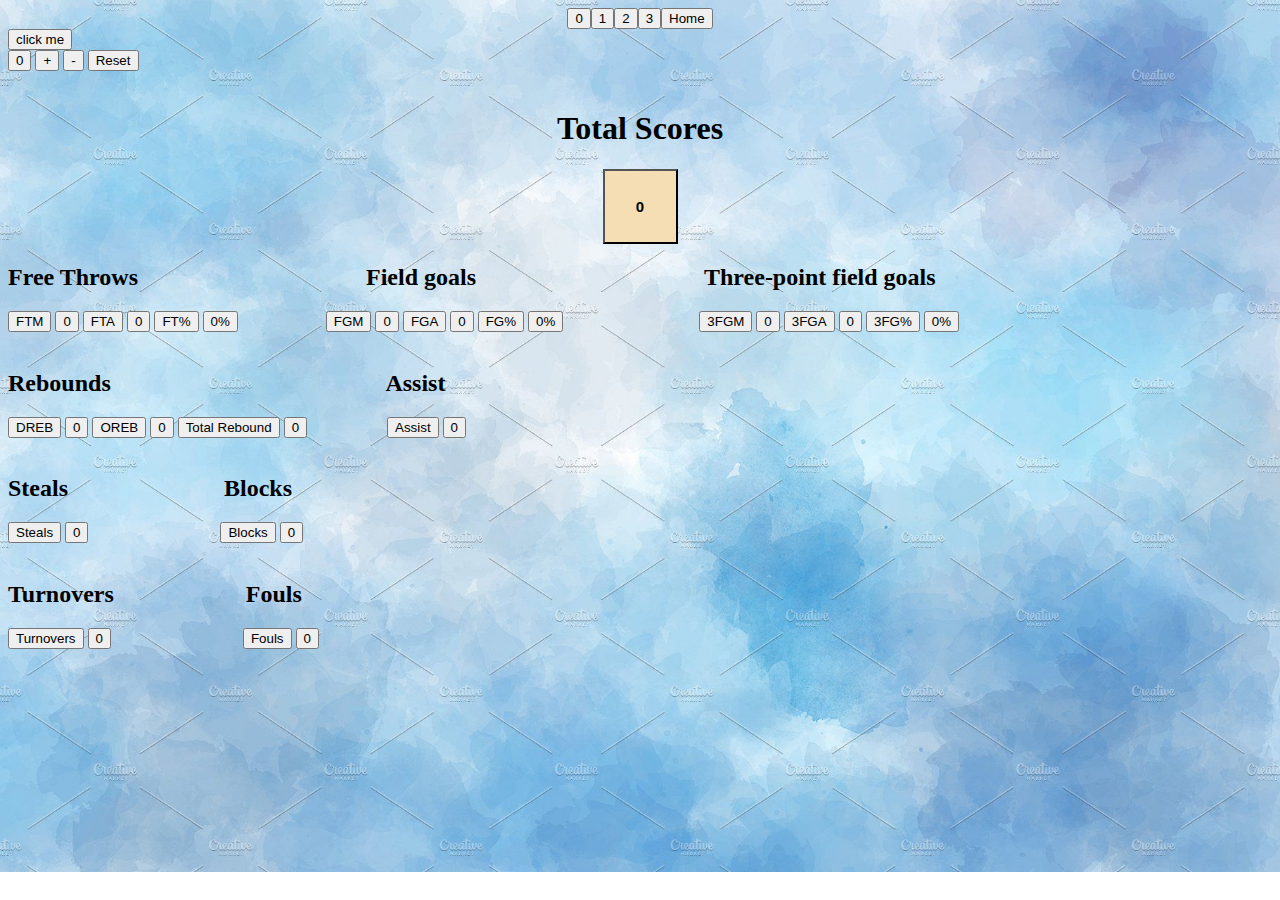
<file: index.html>
<!DOCTYPE html>
<html>

<head>
    <title>My first js </title>
     
    <link rel="stylesheet" href="style.css">
    <script src="Test.js"></script>
    
</head>
<body>

   
    <div>
        <input type="button" id="number" value="0"/>
        <button id="btn-1">1</button>
        <button id="btn-2">2</button>
        <button id="btn-3">3</button>
        <button id="btn-4">Home</button>
    </div>
    
    


    <button onclick="runCode()">click me </button>
     <form>
        <input type="button" id="number" value="0"/>
        <input type="button" onclick="incrementValue('number')" value="+" />
        <input type="button" onclick="decrementValue()" value="-"/>
        <input type="reset"  onclick="Reset()" value="Reset">
       
    </form>
  
  <br>
     <div>
      <h1> Total Scores </h1>
     </div>
  
  <div>
      
      <br>
      <input type="button" id="TP"  value="0" class="TPS"/> 
  </div>
  
  
    <h2> Free Throws  &emsp;            &emsp;&emsp;&emsp;&emsp;&emsp;&emsp;&emsp;&emsp;Field goals  &emsp;           &emsp;&emsp;&emsp;&emsp;&emsp;&emsp;&emsp;&emsp;Three-point field goals&emsp;</h2>
  <form>  
      <!-- free throw -->
    
    <input type="button" onclick="FreeThrows('FTM_number')" value="FTM" />
    <input type="button" id="FTM_number" value="0"/>
    <input type="button" onclick="FreeThrows('FTA_number')" value="FTA" />
    <input type="button" id="FTA_number" value ="0"/>
    <input type="button" value="FT%" >
    <input type="button" id="FTPercent" value="0%"/> 
     <!-- 2 pointer/ field goal -->
    &emsp;&emsp;&emsp;&emsp;&emsp;
    <input type="button" onclick=" FieldGoal('FGM_number')" value="FGM" />
    <input type="button" id="FGM_number" value="0"/>
    <input type="button" onclick="FieldGoal('FGA_number')" value="FGA" />
    <input type="button" id="FGA_number" value="0"/>
    <input type="button" value="FG%" >
    <input type="button" id="2Percent" value="0%"/> 
    &emsp;&emsp;&emsp;&emsp;&emsp;&emsp;&emsp;&emsp;
      <!-- 3 pointer/ field goals -->
      <input type="button" onclick="ThreeFieldGoal('3FGM_number')" value="3FGM" />
      <input type="button" id="3FGM_number" value="0"/>
      <input type="button" onclick="ThreeFieldGoal('3FGA_number')" value="3FGA" />
      <input type="button" id="3FGA_number" value="0"/>
      <input type="button" value="3FG%" >
      <input type="button" id="3Percent" value="0%"/> 
 </form>
 
 <br>
<form>
    <h2> Rebounds  &emsp; &emsp; &emsp; &emsp; &emsp; &emsp; &emsp; &emsp; &emsp; Assist</h2>
     <!-- rebounds -->
    
      <input type="button"  onclick="TotalReb('D_Rebound')" value="DREB"  />
       <input type="button" id="D_Rebound"     value="0" />

      <input type="button" onclick="TotalReb('O_Rebound')" value="OREB" />
      <input type="button" id="O_Rebound" value="0"/>

      <input type="button" value="Total Rebound" >
      <input type="button" id="Total_Rebound" value="0"/> 
      &emsp; &emsp;&emsp; &emsp; 
      <!-- ASSist-->
      <input type="button" onclick="incrementValue('Ast')" value="Assist" />
      <input type="button" id="Ast" value="0"/>
</form>
<br>

<form>
    <h2> Steals &emsp; &emsp; &emsp; &emsp; &emsp; Blocks</h2>
    <input type="button" onclick="incrementValue('STL')" value="Steals" />
    <input type="button" id="STL" value="0"/>
    &emsp; &emsp;&emsp; &emsp; &emsp;&emsp;&emsp;
    <input type="button" onclick="incrementValue('BLK')" value="Blocks" />
    <input type="button" id="BLK" value="0"/>
</form>

<br> 
<form>
    <h2> Turnovers &emsp;&emsp;&emsp; &emsp;&emsp;Fouls </h2>
    <input type="button" onclick="incrementValue('TO')" value="Turnovers" />
    <input type="button" id="TO" value="0"/>
    &emsp; &emsp;&emsp; &emsp; &emsp;&emsp;&emsp;
    <input type="button" onclick="fouls('PF')" value="Fouls" />
    <input type="button" id="PF" value="0"/>
</form>
    <script src="Test.js"></script>
</body>

</html>
</file>
<file: style.css>
body{
    background-image: url('lightblue.jpg');
    background-repeat: no-repeat;
    background-size: cover;
}

div {
    display: flex;
    justify-content: center;
}

/*button {
    height: 50px;
    width: 50px;
    margin: 10px;
}
*/

input.TPS {
    width: 5em;  
    height: 5em;
    background-color: wheat;
    font-size: 15px;
    
    font-weight: bold;
    
}
</file>
